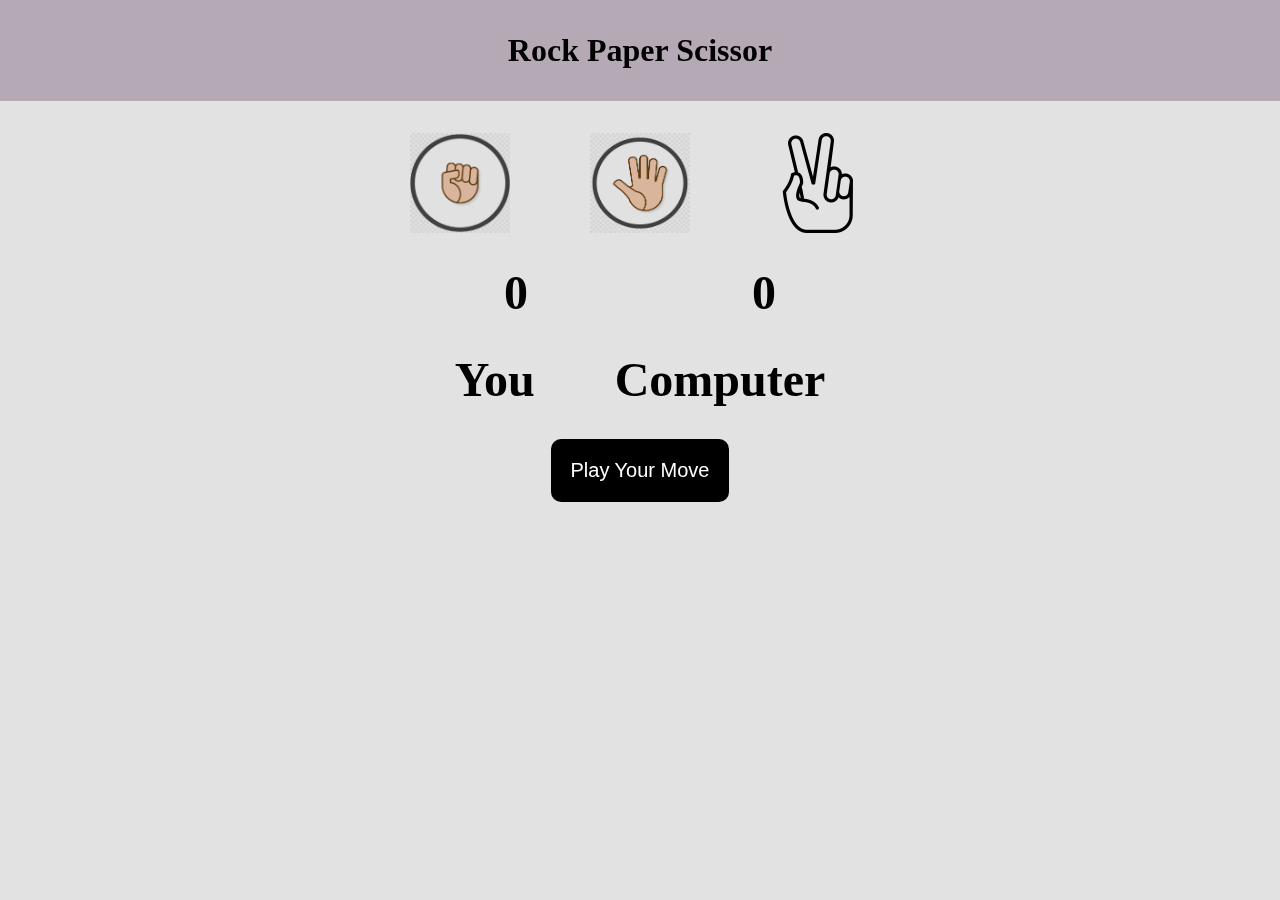
<file: rock_paper_Scissor/index.html>
<!DOCTYPE html>
<html lang="en">
<head>
    <meta charset="UTF-8">
    <meta name="viewport" content="width=device-width, initial-scale=1.0">
    <link rel="stylesheet" href="style.css">
    <title>Document</title>
</head>
<body>
    <div class="container">
        <h1 class="heading">Rock Paper Scissor</h1>
        <div class="image">
            <img class="box" id="rock" src="images/rock.png" alt="">
            <img class="box" id="paper" src="images/paper.png" alt="">
            <img class="box" id="scissor" src="images/scissor.png" alt="">
        </div>
        <div class="score-card">
            <h2 id="score-first">0</h2>
            <h2 id="score-second">0</h2>            
        </div>
        <div class="player-card">
            <h2 id="player-first">You</h2>
            <h2 id="player-second">Computer</h2>            
        </div>
        <div class="button">
            <button class="btn">Play Your Move </button>

        </div>
    </div>
    <script src="script.js"></script>
</body>
</html>
</file>
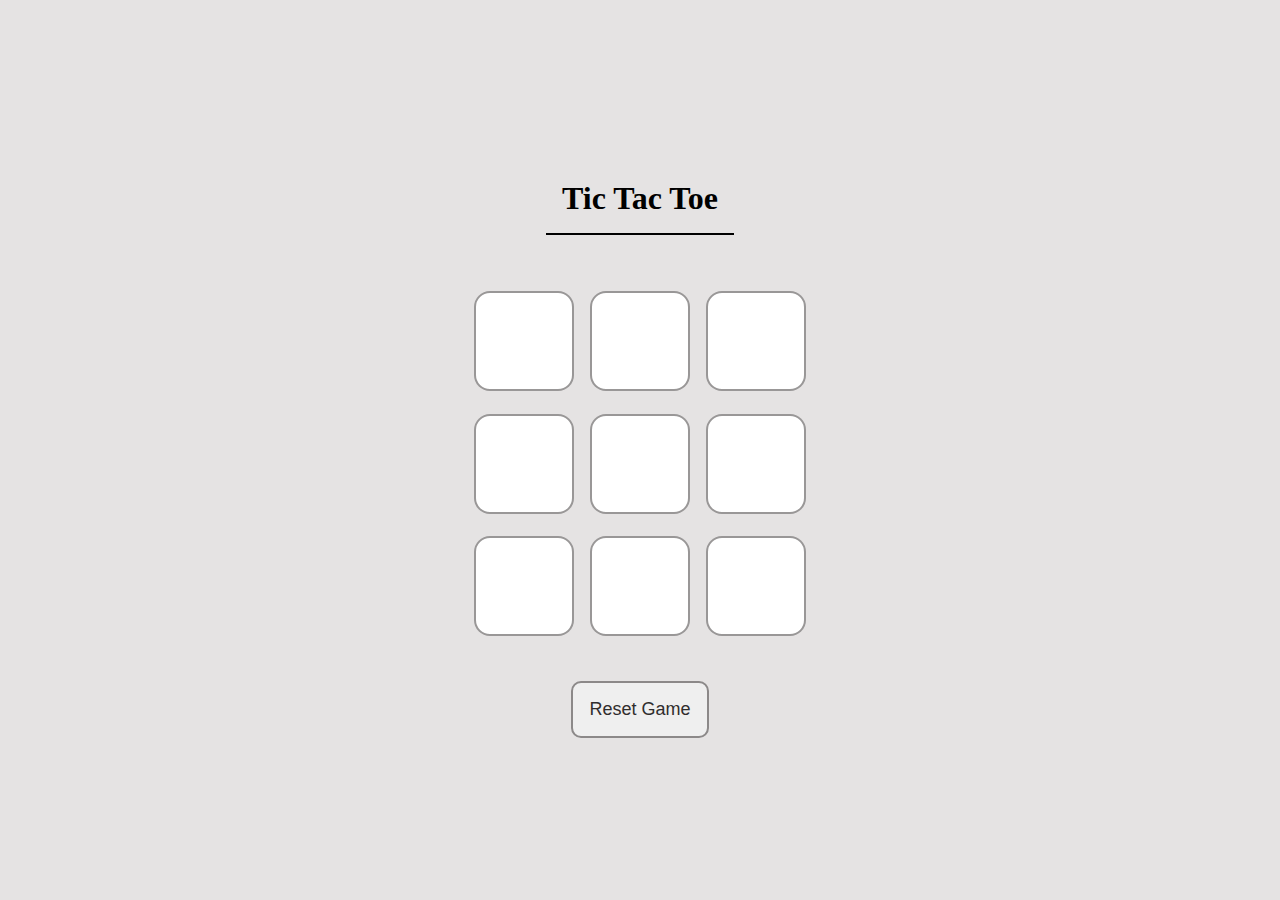
<file: Tic_Tac_Toe/index.html>
<!DOCTYPE html>
<html lang="en">
<head>
    <meta charset="UTF-8">
    <meta name="viewport" content="width=device-width, initial-scale=1.0">
    <link rel="stylesheet" href="style.css">
    <title>Document</title>
</head>
<body>
     <div class="container">

        <h1>Tic Tac Toe</h1>
        <h2 class="winner"></h2>

        <div class="boxes" id="boxes">
            <button class="box"></button>
            <button class="box"></button>
            <button class="box"></button>
            <button class="box"></button>
            <button class="box"></button>
            <button class="box"></button>
            <button class="box"></button>
            <button class="box"></button>
            <button class="box"></button>
        </div>
        <button class="btn">Reset Game</button>
    </div> 

    
    <script src="script.js"></script>
</body>
</html>
</file>
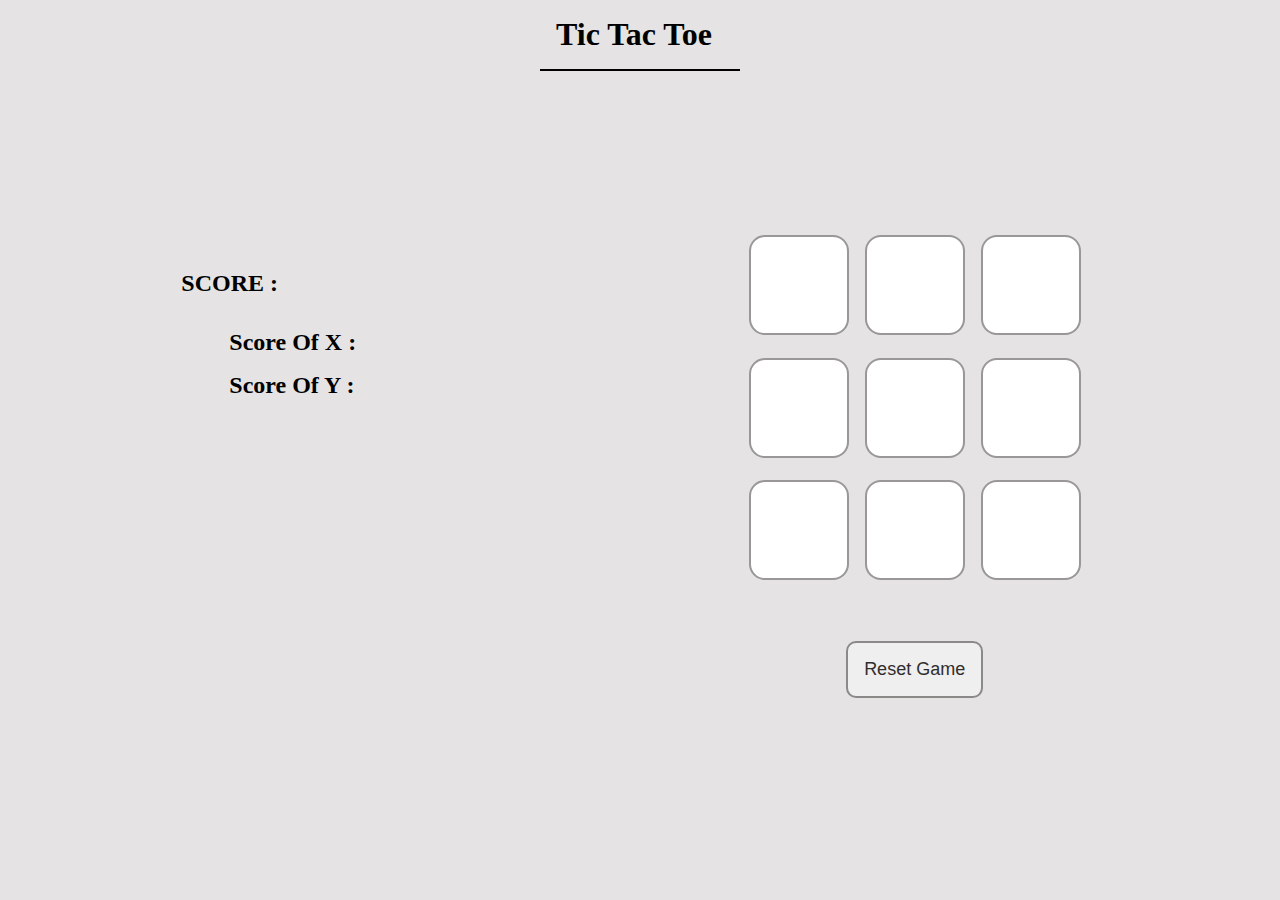
<file: Tic_Tac_Toe/hello.html>
<!DOCTYPE html>
<html lang="en">

<head>
    <meta charset="UTF-8">
    <meta name="viewport" content="width=device-width, initial-scale=1.0">
    <title>Document</title>
    <style>
        * {
            margin: 0;
            padding: 0;
            box-sizing: border-box;
        }

        .container {
            background: rgba(95, 81, 81, 0.16);
            height: 100vh;
            width: 100%;
        }
        h1 {
            width: 200px;
            margin: auto;
            border-bottom: 2px solid black;
            padding: 1rem;
        }

        .wrapper {
            height: 85%;
            width: 100%;
            border-radius: 1rem;
            padding: 1rem;
            display: flex;
            justify-content: space-evenly;
            align-items: center;
        }

        .wrapper .score-card {
            height: 400px;
            width: 400px;
            border-radius: 1rem;
            padding: 1rem;
            /* outline: 2px solid rgba(48, 45, 45, 0.494); */
        }

        .wrapper .score-card .score-player{
             margin: 2rem;
        } 
        .score-player h2{
            margin: 1rem;
        }  

        .game-play {
            display: flex;
            flex-direction: column;
            justify-content: center;
            align-items: center;
            gap: 2rem;
        }
        

        .boxes {
            height: 400px;
            width: 400px;
            border-radius: 1rem;
            /* outline: 2px solid rgba(48, 45, 45, 0.494); */
            display: flex;
            flex-wrap: wrap;
            padding: 1rem;
            justify-content: center;
            position: relative;
        }

        .box {
            height: 100px;
            width: 100px;
            margin: 0.50rem;
            color: black;
            background: #fff;
            font-size: 3rem;
            font-weight: 400;
            border: 2px solid rgba(48, 45, 45, 0.494);
            border-radius: 1rem;
            cursor: pointer;
        }

       

        .btn {
            border: none;
            outline: 2px solid rgba(48, 45, 45, 0.494);
            padding: 1rem;
            border-radius: 0.5rem;
            font-size: large;
            cursor: pointer;
            color: rgba(48, 45, 45);
        }

        .btn:hover {
            outline: 2px solid rgba(48, 45, 45);
            color: rgba(48, 45, 45);
            font-weight: 500;
        }
    </style>
</head>

<body>
    <div class="container">
        <h1>Tic Tac Toe</h1>
        <h2 class="winner"></h2>

        <div class="wrapper">
            <div class="score-card">
                <h2>SCORE :</h2>
                <div class="score-player">
                    <h2>Score Of X :</h2>
                    <h2>Score Of Y :</h2>
                </div>
            </div>

            <div class="game-play">
                <div class="boxes" id="boxes">
                    <button class="box"></button>
                    <button class="box"></button>
                    <button class="box"></button>
                    <button class="box"></button>
                    <button class="box"></button>
                    <button class="box"></button>
                    <button class="box"></button>
                    <button class="box"></button>
                    <button class="box"></button>
                </div>
                <button class="btn">Reset Game</button>

            </div>
        </div>


    </div>
</body>

</html>
</file>
<file: rock_paper_Scissor/style.css>
*{
    margin: 0;
    padding: 0;
    box-sizing: border-box;
}

.container{
    height: 100vh;
    width: 100%;
    background-color: rgba(128, 128, 128, 0.226);
}
.heading{
    color: black;
    background:rgba(59, 9, 59, 0.26);
    padding: 2rem;
    text-align: center;
}
.image{
    display: flex;
    gap: 5rem;
    justify-content: center;
    align-items: center;
    margin: 2rem;
}

img{
    height: 100px;
    width: 100px;
    mix-blend-mode: darken;
    cursor: pointer;

}
.score-card , .player-card{
    display: flex;
    gap: 5rem;
    justify-content: center;
    align-items: center;
    margin: 2rem;
    font-size: 2rem;

}
.score-card {
    gap: 14rem;
    font-size: 2rem;
}
.button{
    display: flex;
    justify-content: center;
    align-items: center;
}
.btn{
    padding: 20px;
    color: white;
    background: #000;
    border-radius: 10px;
    border: none;
    text-align: center;
    font-size: 20px;
}
</file>
<file: Tic_Tac_Toe/style.css>
*{
    margin: 0;
    padding: 0;
    box-sizing: border-box;
}
.container{
    background: rgba(95, 81, 81, 0.16);
    height: 100vh;
    width: 100%;
    display: flex;
    flex-direction: column;
    gap: 1rem;
    justify-content: center;
    align-items: center;
}

.boxes{
    height: 400px;
    width: 400px;
    border-radius: 1rem;
    display: flex;
    flex-wrap: wrap;
    padding: 1rem;
    justify-content: center;
    /* align-items: center; */
    position: relative;
}
.box{
    height: 100px;
    width: 100px;
    margin: 0.50rem;
    color: black;
    background: #fff;
    font-size: 3rem;
    font-weight: 400;
    border: 2px solid rgba(48, 45, 45, 0.494);
    border-radius: 1rem;
    cursor: pointer;
}

h1{
    border-bottom: 2px solid black;
    padding: 1rem;
}

.btn{
    border: none;
    outline: 2px solid  rgba(48, 45, 45, 0.494);
    padding: 1rem;
    border-radius: 0.5rem;
    font-size: large;
    cursor: pointer;
    color:  rgba(48, 45, 45);
}
.btn:hover{
    outline: 2px solid  rgba(48, 45, 45);
    color: rgba(48, 45, 45);
    font-weight: 500;
}
</file>
